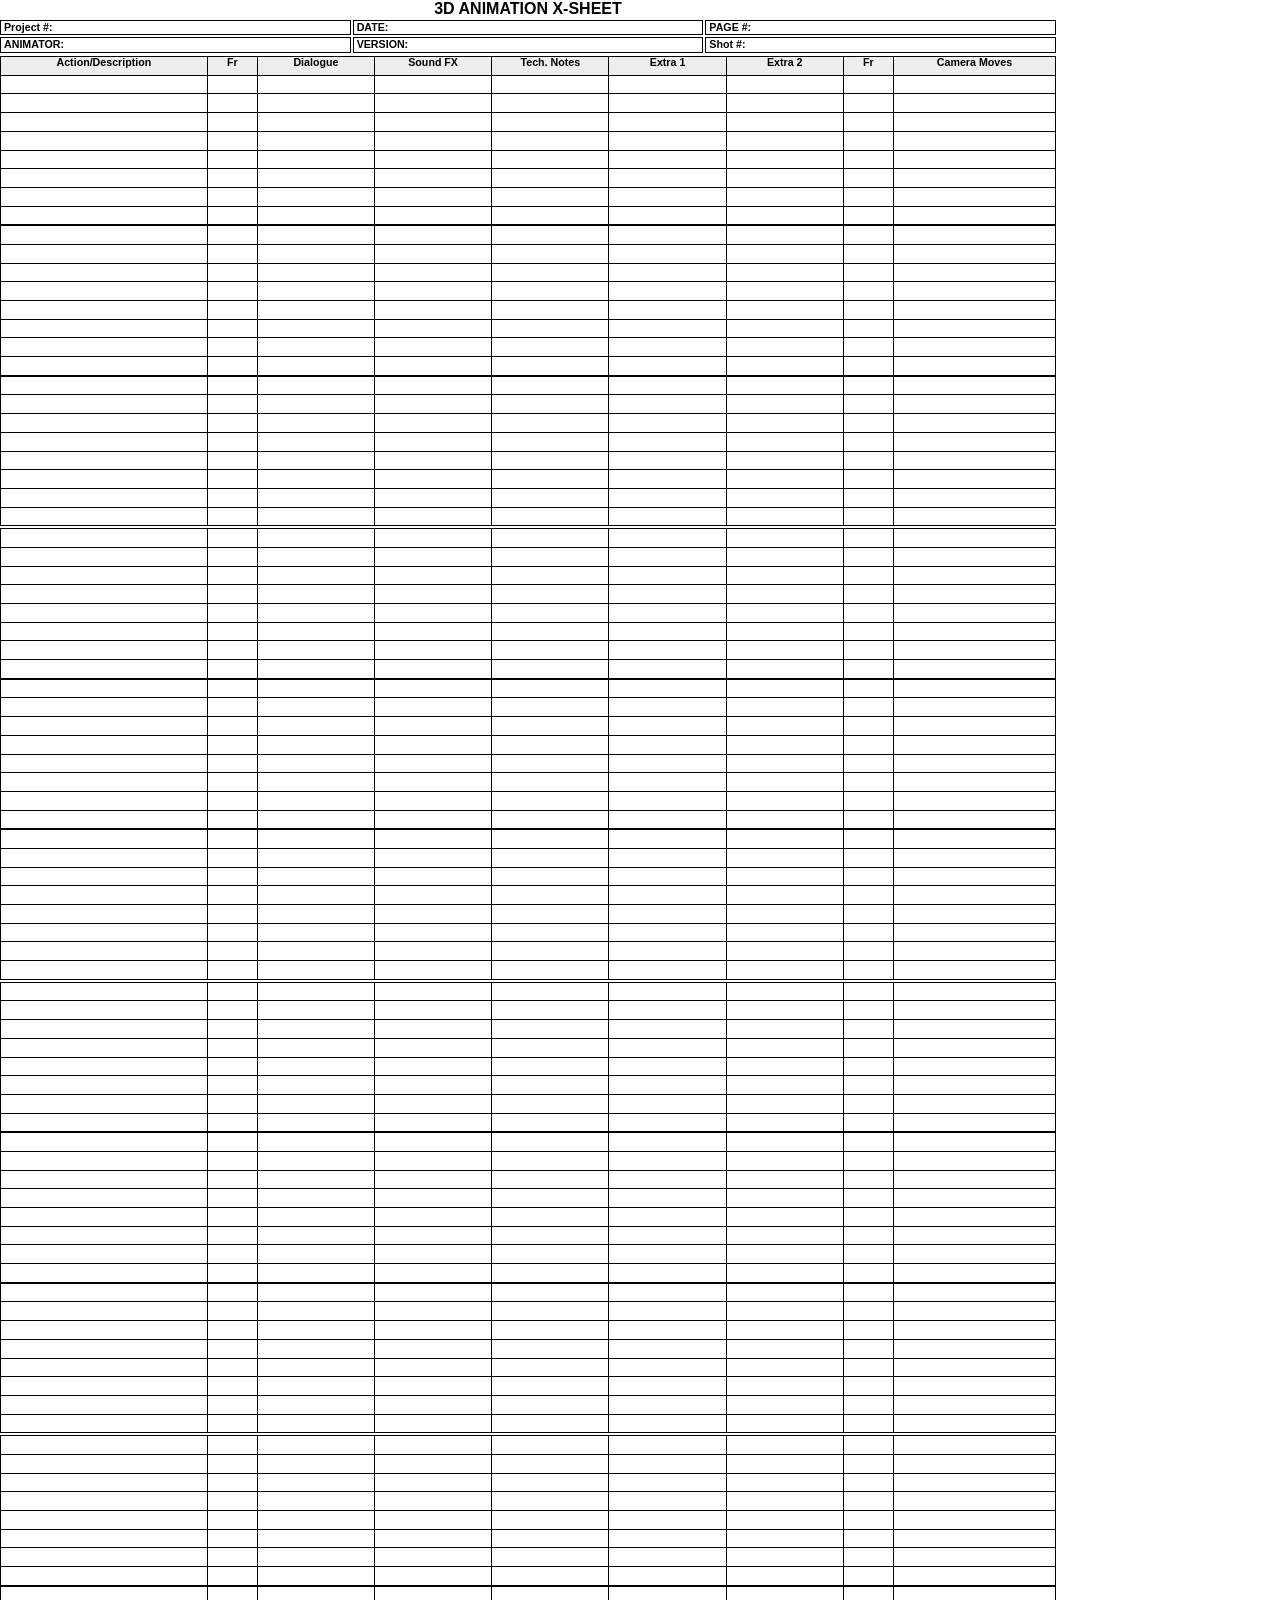
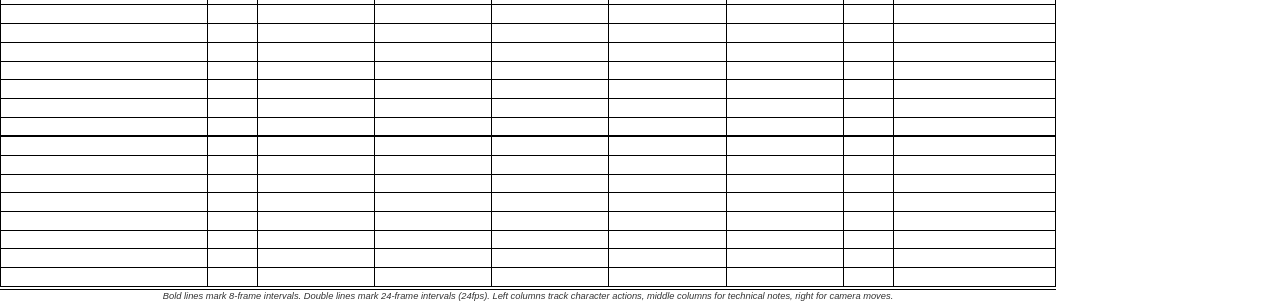
<file: website/docs/xsheet-11x17.html>
﻿<!DOCTYPE html>
<html>

<head>
    <meta charset="UTF-8">
    <title>3D Animation X-Sheet (11" x 17" - 96 Frames)</title>
    <style>
        @page {
            size: tabloid portrait;
            margin: 0.25in;
        }

        body {
            font-family: Arial, sans-serif;
            font-size: 9pt;
            line-height: 1.1;
            margin: 0;
            padding: 0;
            max-width: 11in;
            max-height: 17in;
        }

        .header {
            text-align: center;
            margin-bottom: 2px;
        }

        .title {
            font-size: 12pt;
            font-weight: bold;
            margin-bottom: 2px;
        }

        .metadata {
            display: grid;
            grid-template-columns: repeat(3, 1fr);
            gap: 2px;
            margin-bottom: 3px;
        }

        .metadata div {
            border: 1px solid #000;
            padding: 1px 3px;
            font-size: 8pt;
        }

        .metadata span {
            font-weight: bold;
        }

        table {
            width: 100%;
            border-collapse: collapse;
            table-layout: fixed;
        }

        th,
        td {
            border: 1px solid #000;
            padding: 0px 2px;
            vertical-align: top;
            height: 17.7px;
            overflow: hidden;
            white-space: nowrap;
            text-overflow: ellipsis;
        }

        th {
            background-color: #eee;
            font-weight: bold;
            text-align: center;
            font-size: 8pt;
        }

        .action-col {
            width: 18%;
        }

        .frame-col {
            width: 4%;
            text-align: center;
        }

        .dialogue-col {
            width: 10%;
        }

        .sound-col {
            width: 10%;
        }

        .technical-col {
            width: 10%;
        }

        .extra1-col {
            width: 10%;
            text-align: center;
        }

        .extra2-col {
            width: 10%;
        }

        .camera-col {
            width: 14%;
        }

        /* Bold border every 8 frames */
        tbody tr:nth-child(8n) td {
            border-bottom: 2px solid #000 !important;
            font-weight: bold;
        }

        /* Double border every 24 frames */
        tbody tr:nth-child(24n) td {
            border-bottom: 4px double #000 !important;
            font-weight: bold;
        }

        /* Repeat header when printing */
        thead {
            display: table-header-group;
        }

        .footer {
            font-size: 7pt;
            text-align: center;
            margin-top: 2px;
            line-height: 1;
            color: #333;
            font-style: italic;
        }

        @media print {

            html,
            body {
                margin: 0;
                padding: 0;
                height: 100%;
            }

            thead {
                display: table-header-group;
            }

            .footer {
                page-break-inside: avoid;
            }
        }
    </style>
</head>

<body>
    <div class="header">
        <div class="title">3D ANIMATION X-SHEET</div>
    </div>
    <div class="metadata">
        <div><span>Project #:</span></div>
        <div><span>DATE:</span></div>
        <div><span>PAGE #:</span></div>
        <div><span>ANIMATOR:</span></div>
        <div><span>VERSION:</span></div>
        <div><span>Shot #:</span></div>
    </div>
    <table>
        <thead>
            <tr>
                <th class="action-col">Action/Description</th>
                <th class="frame-col">Fr</th>
                <th class="dialogue-col">Dialogue</th>
                <th class="sound-col">Sound FX</th>
                <th class="technical-col">Tech. Notes</th>
                <th class="extra1-col">Extra 1</th>
                <th class="extra2-col">Extra 2</th>
                <th class="frame-col">Fr</th>
                <th class="camera-col">Camera Moves</th>
            </tr>
        </thead>
        <tbody>
            <!-- Rows will be populated by script -->
        </tbody>
    </table>
    <div class="footer">
        Bold lines mark 8-frame intervals. Double lines mark 24-frame intervals (24fps). Left columns track character
        actions, middle columns for technical notes, right for camera moves.
    </div>
    <script>
        (function () {
            const tbody = document.querySelector('tbody');
            const classes = ['action-col', 'frame-col', 'dialogue-col', 'sound-col', 'technical-col', 'extra1-col', 'extra2-col', 'frame-col', 'camera-col'];
            for (let i = 1; i <= 96; i++) {
                const tr = document.createElement('tr');
                classes.forEach(cls => {
                    const td = document.createElement('td');
                    td.className = cls;
                    tr.appendChild(td);
                });
                tbody.appendChild(tr);
            }
        })();
    </script>
</body>

</html>
</file>
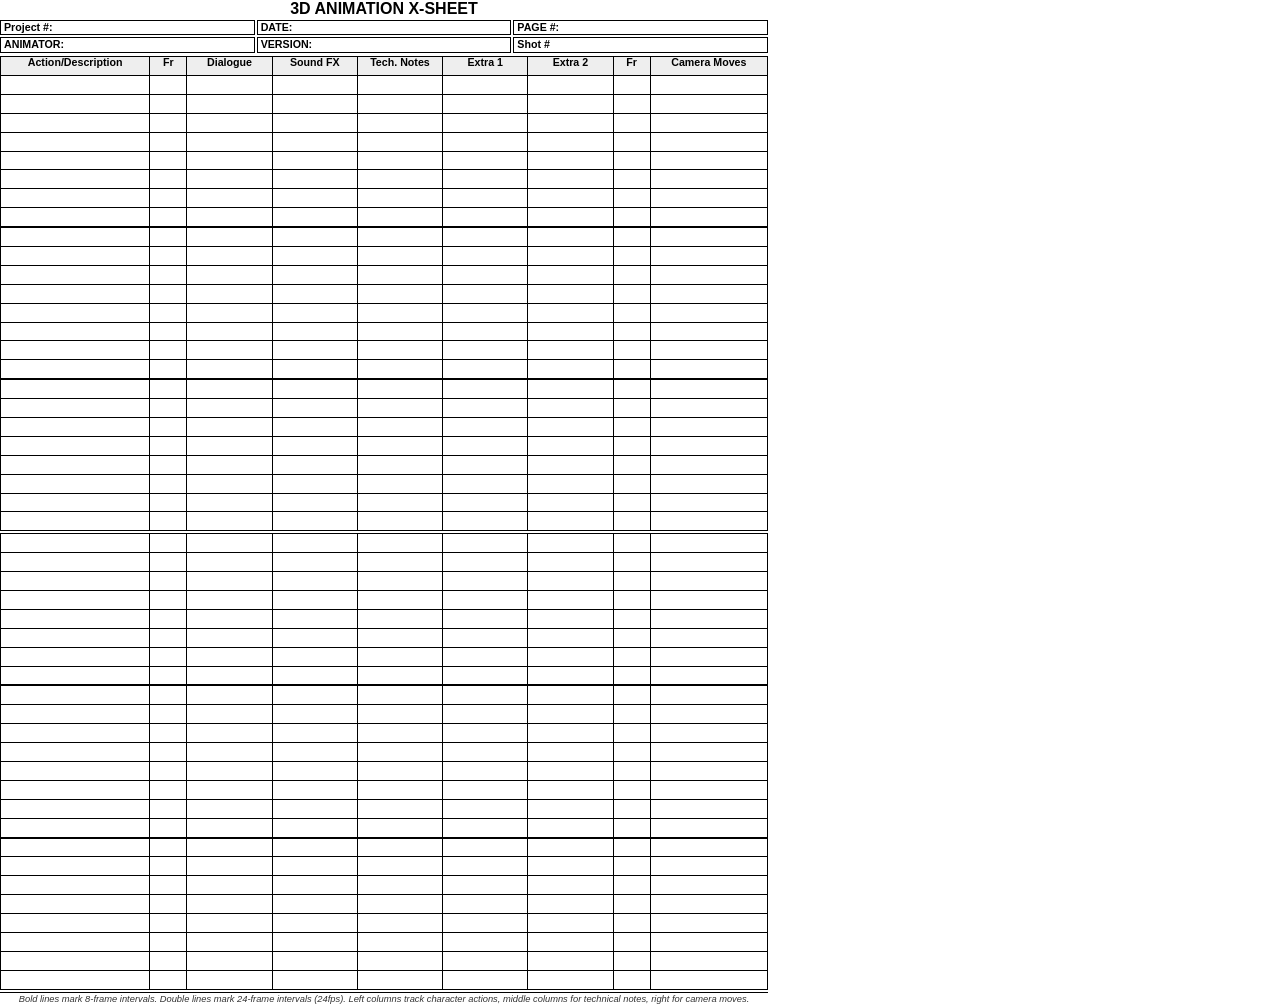
<file: website/docs/xsheet-8x11.html>
﻿<!DOCTYPE html>
<html>
<head>
    <meta charset="UTF-8">
    <title>3D Animation Production Sheet (8" x 10" - 48 Frames)</title>
    <style>
        @page {
            size: letter portrait;
            margin: 0.25in; /* Reduced margin to maximize printable area */
        }
        body {
            font-family: Arial, sans-serif;
            font-size: 9pt;
            line-height: 1.1; /* Reduced line height */
            margin: 0;
            padding: 0;
            max-width: 8in;
            max-height: 10in;
        }
        .header {
            text-align: center;
            margin-bottom: 2px; /* Reduced to save space */
        }
        .title {
            font-size: 12pt;
            font-weight: bold;
            margin-bottom: 2px; /* Reduced from 3px */
        }
        .metadata {
            display: grid;
            grid-template-columns: 1fr 1fr 1fr;
            gap: 2px; /* Reduced gap */
            margin-bottom: 3px; /* Reduced bottom margin */
        }
        .metadata div {
            border: 1px solid #000;
            padding: 1px 3px; /* Reduced padding */
            font-size: 8pt;
        }
        .metadata span {
            font-weight: bold;
        }
        table {
            width: 100%;
            border-collapse: collapse;
            table-layout: fixed;
        }
        th, td {
            border: 1px solid #000;
            padding: 0px 2px; /* Minimum vertical padding */
            vertical-align: top;
            height: 17.9px; /* Slightly adjusted to fit footer */
            overflow: hidden;
            white-space: nowrap;
            text-overflow: ellipsis;
        }
        th {
            background-color: #eee;
            font-weight: bold;
            text-align: center;
            font-size: 8pt;
        }
        .action-col {
            width: 18%; /* Slightly reduced */
        }
        .frame-col {
            width: 4%; /* Reduced width */
            text-align: center;
        }
        .dialogue-col {
            width: 10%; /* Adjusted width */
        }
        .sound-col {
            width: 10%; /* Adjusted width */
        }
        .technical-col {
            width: 10%; /* Adjusted width */
        }
        .extra1-col {
            width: 10%; /* Adjusted width */
            text-align: center;
        }
        .extra2-col {
            width: 10%; /* Adjusted width */
        }
        .camera-col {
            width: 14%; /* Reduced width */
        }
        
        /* Target every 8th frame consistently */
        tr:nth-child(8n) td {
            border-bottom: 2px solid #000 !important;
            font-weight: bold;
        }
        
        /* Special double borders for frames 24 and 48 */
        tr.frame-24 td, tr.frame-48 td, tr:nth-child(24) td, tr:nth-child(48) td {
            border-bottom: 4px double #000 !important;
            font-weight: bold;
        }
        
        /* Also use class-based selectors as a fallback */
        tr.frame-8 td, tr.frame-16 td, tr.frame-32 td, tr.frame-40 td {
            border-bottom: 2px solid #000 !important;
            font-weight: bold;
        }
        
        /* Keep rows with their frame groups together when possible */
        tr.frame-1, tr.frame-9, tr.frame-17, tr.frame-25, tr.frame-33, tr.frame-41 {
            page-break-before: auto;
        }
        
        /* Repeat header on each page */
        thead {
            display: table-header-group;
        }
        
        /* Footer styling */
        .footer {
            font-size: 7pt;
            text-align: center;
            margin-top: 2px;
            padding: 0;
            line-height: 1;
            color: #333;
            font-style: italic;
        }
        
        @media print {
            @page {
                size: letter portrait;
                margin: 0.25in;
            }
            
            html, body {
                margin: 0 !important;
                padding: 0 !important;
                height: 100%;
            }
            
            body::before, body::after {
                content: none !important;
                display: none !important;
            }
            
            /* Critical - ensure all borders print correctly */
            tr[class^="frame-"] td {
                border: 1px solid #000;
            }
            
            /* Force page breaks to appear after frames divisible by 24 if needed */
            tr.frame-24, tr.frame-48, tr:nth-child(24), tr:nth-child(48) {
                page-break-after: auto;
            }
            
            /* Prevent page breaks in the middle of 8-frame blocks */
            tr:nth-child(8n+1) {
                page-break-before: auto;
                page-break-after: avoid;
            }
            
            /* Re-apply the 8-frame pattern consistently */
            tr:nth-child(8n) td {
                border-bottom: 2px solid #000 !important;
                font-weight: bold;
            }
            
            /* Double line for frames 24 and 48 (which are also divisible by 8) */
            tr.frame-24 td, tr.frame-48 td, tr:nth-child(24) td, tr:nth-child(48) td {
                border-bottom: 4px double #000 !important;
                font-weight: bold;
            }
            
            /* Repeat table headers on each page */
            thead {
                display: table-header-group;
            }
            
            /* Make sure footer prints properly and doesn't cause a page break */
            .footer {
                position: relative;
                page-break-before: avoid;
                page-break-inside: avoid;
            }
        }
    </style>
</head>
<body>
    <div class="header">
        <div class="title">3D ANIMATION X-SHEET</div>
    </div>

    <div class="metadata">
        <div><span>Project #:</span></div>
        <div><span>DATE:</span></div>
        <div><span>PAGE #:</span></div>
        <div><span>ANIMATOR:</span></div>
        <div><span>VERSION:</span></div>
        <div><span>Shot #</span></div>
    </div>
    
    <table>
        <thead>
            <tr>
                <th class="action-col">Action/Description</th>
                <th class="frame-col">Fr</th>
                <th class="dialogue-col">Dialogue</th>
                <th class="sound-col">Sound FX</th>
                <th class="technical-col">Tech. Notes</th>
                <th class="extra1-col">Extra 1</th>
                <th class="extra2-col">Extra 2</th>
                <th class="frame-col">Fr</th>
                <th class="camera-col">Camera Moves</th>
            </tr>
        </thead>
        <tbody>
            <!-- Row 1 -->
            <tr class="frame-1">
                <td class="action-col"></td>
                <td class="frame-col"></td>
                <td class="dialogue-col"></td>
                <td class="sound-col"></td>
                <td class="technical-col"></td>
                <td class="extra1-col"></td>
                <td class="extra2-col"></td>
                <td class="frame-col"></td>
                <td class="camera-col"></td>
            </tr>
            <!-- Row 2 -->
            <tr class="frame-2">
                <td class="action-col"></td>
                <td class="frame-col"></td>
                <td class="dialogue-col"></td>
                <td class="sound-col"></td>
                <td class="technical-col"></td>
                <td class="extra1-col"></td>
                <td class="extra2-col"></td>
                <td class="frame-col"></td>
                <td class="camera-col"></td>
            </tr>
            <!-- Row 3 -->
            <tr class="frame-3">
                <td class="action-col"></td>
                <td class="frame-col"></td>
                <td class="dialogue-col"></td>
                <td class="sound-col"></td>
                <td class="technical-col"></td>
                <td class="extra1-col"></td>
                <td class="extra2-col"></td>
                <td class="frame-col"></td>
                <td class="camera-col"></td>
            </tr>
            <!-- Row 4 -->
            <tr class="frame-4">
                <td class="action-col"></td>
                <td class="frame-col"></td>
                <td class="dialogue-col"></td>
                <td class="sound-col"></td>
                <td class="technical-col"></td>
                <td class="extra1-col"></td>
                <td class="extra2-col"></td>
                <td class="frame-col"></td>
                <td class="camera-col"></td>
            </tr>
            <!-- Row 5 -->
            <tr class="frame-5">
                <td class="action-col"></td>
                <td class="frame-col"></td>
                <td class="dialogue-col"></td>
                <td class="sound-col"></td>
                <td class="technical-col"></td>
                <td class="extra1-col"></td>
                <td class="extra2-col"></td>
                <td class="frame-col"></td>
                <td class="camera-col"></td>
            </tr>
            <!-- Row 6 -->
            <tr class="frame-6">
                <td class="action-col"></td>
                <td class="frame-col"></td>
                <td class="dialogue-col"></td>
                <td class="sound-col"></td>
                <td class="technical-col"></td>
                <td class="extra1-col"></td>
                <td class="extra2-col"></td>
                <td class="frame-col"></td>
                <td class="camera-col"></td>
            </tr>
            <!-- Row 7 -->
            <tr class="frame-7">
                <td class="action-col"></td>
                <td class="frame-col"></td>
                <td class="dialogue-col"></td>
                <td class="sound-col"></td>
                <td class="technical-col"></td>
                <td class="extra1-col"></td>
                <td class="extra2-col"></td>
                <td class="frame-col"></td>
                <td class="camera-col"></td>
            </tr>
            <!-- Row 8 - Bold border -->
            <tr class="frame-8">
                <td class="action-col"></td>
                <td class="frame-col"></td>
                <td class="dialogue-col"></td>
                <td class="sound-col"></td>
                <td class="technical-col"></td>
                <td class="extra1-col"></td>
                <td class="extra2-col"></td>
                <td class="frame-col"></td>
                <td class="camera-col"></td>
            </tr>
            <!-- Row 9 -->
            <tr class="frame-9">
                <td class="action-col"></td>
                <td class="frame-col"></td>
                <td class="dialogue-col"></td>
                <td class="sound-col"></td>
                <td class="technical-col"></td>
                <td class="extra1-col"></td>
                <td class="extra2-col"></td>
                <td class="frame-col"></td>
                <td class="camera-col"></td>
            </tr>
            <!-- Row 10 -->
            <tr class="frame-10">
                <td class="action-col"></td>
                <td class="frame-col"></td>
                <td class="dialogue-col"></td>
                <td class="sound-col"></td>
                <td class="technical-col"></td>
                <td class="extra1-col"></td>
                <td class="extra2-col"></td>
                <td class="frame-col"></td>
                <td class="camera-col"></td>
            </tr>
            <!-- Row 11 -->
            <tr class="frame-11">
                <td class="action-col"></td>
                <td class="frame-col"></td>
                <td class="dialogue-col"></td>
                <td class="sound-col"></td>
                <td class="technical-col"></td>
                <td class="extra1-col"></td>
                <td class="extra2-col"></td>
                <td class="frame-col"></td>
                <td class="camera-col"></td>
            </tr>
            <!-- Row 12 -->
            <tr class="frame-12">
                <td class="action-col"></td>
                <td class="frame-col"></td>
                <td class="dialogue-col"></td>
                <td class="sound-col"></td>
                <td class="technical-col"></td>
                <td class="extra1-col"></td>
                <td class="extra2-col"></td>
                <td class="frame-col"></td>
                <td class="camera-col"></td>
            </tr>
            <!-- Row 13 -->
            <tr class="frame-13">
                <td class="action-col"></td>
                <td class="frame-col"></td>
                <td class="dialogue-col"></td>
                <td class="sound-col"></td>
                <td class="technical-col"></td>
                <td class="extra1-col"></td>
                <td class="extra2-col"></td>
                <td class="frame-col"></td>
                <td class="camera-col"></td>
            </tr>
            <!-- Row 14 -->
            <tr class="frame-14">
                <td class="action-col"></td>
                <td class="frame-col"></td>
                <td class="dialogue-col"></td>
                <td class="sound-col"></td>
                <td class="technical-col"></td>
                <td class="extra1-col"></td>
                <td class="extra2-col"></td>
                <td class="frame-col"></td>
                <td class="camera-col"></td>
            </tr>
            <!-- Row 15 -->
            <tr class="frame-15">
                <td class="action-col"></td>
                <td class="frame-col"></td>
                <td class="dialogue-col"></td>
                <td class="sound-col"></td>
                <td class="technical-col"></td>
                <td class="extra1-col"></td>
                <td class="extra2-col"></td>
                <td class="frame-col"></td>
                <td class="camera-col"></td>
            </tr>
            <!-- Row 16 - Bold border -->
            <tr class="frame-16">
                <td class="action-col"></td>
                <td class="frame-col"></td>
                <td class="dialogue-col"></td>
                <td class="sound-col"></td>
                <td class="technical-col"></td>
                <td class="extra1-col"></td>
                <td class="extra2-col"></td>
                <td class="frame-col"></td>
                <td class="camera-col"></td>
            </tr>
            <!-- Row 17 -->
            <tr class="frame-17">
                <td class="action-col"></td>
                <td class="frame-col"></td>
                <td class="dialogue-col"></td>
                <td class="sound-col"></td>
                <td class="technical-col"></td>
                <td class="extra1-col"></td>
                <td class="extra2-col"></td>
                <td class="frame-col"></td>
                <td class="camera-col"></td>
            </tr>
            <!-- Row 18 -->
            <tr class="frame-18">
                <td class="action-col"></td>
                <td class="frame-col"></td>
                <td class="dialogue-col"></td>
                <td class="sound-col"></td>
                <td class="technical-col"></td>
                <td class="extra1-col"></td>
                <td class="extra2-col"></td>
                <td class="frame-col"></td>
                <td class="camera-col"></td>
            </tr>
            <!-- Row 19 -->
            <tr class="frame-19">
                <td class="action-col"></td>
                <td class="frame-col"></td>
                <td class="dialogue-col"></td>
                <td class="sound-col"></td>
                <td class="technical-col"></td>
                <td class="extra1-col"></td>
                <td class="extra2-col"></td>
                <td class="frame-col"></td>
                <td class="camera-col"></td>
            </tr>
            <!-- Row 20 -->
            <tr class="frame-20">
                <td class="action-col"></td>
                <td class="frame-col"></td>
                <td class="dialogue-col"></td>
                <td class="sound-col"></td>
                <td class="technical-col"></td>
                <td class="extra1-col"></td>
                <td class="extra2-col"></td>
                <td class="frame-col"></td>
                <td class="camera-col"></td>
            </tr>
            <!-- Row 21 -->
            <tr class="frame-21">
                <td class="action-col"></td>
                <td class="frame-col"></td>
                <td class="dialogue-col"></td>
                <td class="sound-col"></td>
                <td class="technical-col"></td>
                <td class="extra1-col"></td>
                <td class="extra2-col"></td>
                <td class="frame-col"></td>
                <td class="camera-col"></td>
            </tr>
            <!-- Row 22 -->
            <tr class="frame-22">
                <td class="action-col"></td>
                <td class="frame-col"></td>
                <td class="dialogue-col"></td>
                <td class="sound-col"></td>
                <td class="technical-col"></td>
                <td class="extra1-col"></td>
                <td class="extra2-col"></td>
                <td class="frame-col"></td>
                <td class="camera-col"></td>
            </tr>
            <!-- Row 23 -->
            <tr class="frame-23">
                <td class="action-col"></td>
                <td class="frame-col"></td>
                <td class="dialogue-col"></td>
                <td class="sound-col"></td>
                <td class="technical-col"></td>
                <td class="extra1-col"></td>
                <td class="extra2-col"></td>
                <td class="frame-col"></td>
                <td class="camera-col"></td>
            </tr>
            <!-- Row 24 - Double line with enhanced styling -->
            <tr class="frame-24">
                <td class="action-col"></td>
                <td class="frame-col"></td>
                <td class="dialogue-col"></td>
                <td class="sound-col"></td>
                <td class="technical-col"></td>
                <td class="extra1-col"></td>
                <td class="extra2-col"></td>
                <td class="frame-col"></td>
                <td class="camera-col"></td>
            </tr>
            <!-- Row 25 -->
            <tr class="frame-25">
                <td class="action-col"></td>
                <td class="frame-col"></td>
                <td class="dialogue-col"></td>
                <td class="sound-col"></td>
                <td class="technical-col"></td>
                <td class="extra1-col"></td>
                <td class="extra2-col"></td>
                <td class="frame-col"></td>
                <td class="camera-col"></td>
            </tr>
            <!-- Row 26 -->
            <tr class="frame-26">
                <td class="action-col"></td>
                <td class="frame-col"></td>
                <td class="dialogue-col"></td>
                <td class="sound-col"></td>
                <td class="technical-col"></td>
                <td class="extra1-col"></td>
                <td class="extra2-col"></td>
                <td class="frame-col"></td>
                <td class="camera-col"></td>
            </tr>
            <!-- Row 27 -->
            <tr class="frame-27">
                <td class="action-col"></td>
                <td class="frame-col"></td>
                <td class="dialogue-col"></td>
                <td class="sound-col"></td>
                <td class="technical-col"></td>
                <td class="extra1-col"></td>
                <td class="extra2-col"></td>
                <td class="frame-col"></td>
                <td class="camera-col"></td>
            </tr>
            <!-- Row 28 -->
            <tr class="frame-28">
                <td class="action-col"></td>
                <td class="frame-col"></td>
                <td class="dialogue-col"></td>
                <td class="sound-col"></td>
                <td class="technical-col"></td>
                <td class="extra1-col"></td>
                <td class="extra2-col"></td>
                <td class="frame-col"></td>
                <td class="camera-col"></td>
            </tr>
            <!-- Row 29 -->
            <tr class="frame-29">
                <td class="action-col"></td>
                <td class="frame-col"></td>
                <td class="dialogue-col"></td>
                <td class="sound-col"></td>
                <td class="technical-col"></td>
                <td class="extra1-col"></td>
                <td class="extra2-col"></td>
                <td class="frame-col"></td>
                <td class="camera-col"></td>
            </tr>
            <!-- Row 30 -->
            <tr class="frame-30">
                <td class="action-col"></td>
                <td class="frame-col"></td>
                <td class="dialogue-col"></td>
                <td class="sound-col"></td>
                <td class="technical-col"></td>
                <td class="extra1-col"></td>
                <td class="extra2-col"></td>
                <td class="frame-col"></td>
                <td class="camera-col"></td>
            </tr>
            <!-- Row 31 -->
            <tr class="frame-31">
                <td class="action-col"></td>
                <td class="frame-col"></td>
                <td class="dialogue-col"></td>
                <td class="sound-col"></td>
                <td class="technical-col"></td>
                <td class="extra1-col"></td>
                <td class="extra2-col"></td>
                <td class="frame-col"></td>
                <td class="camera-col"></td>
            </tr>
            <!-- Row 32 - Bold border -->
            <tr class="frame-32">
                <td class="action-col"></td>
                <td class="frame-col"></td>
                <td class="dialogue-col"></td>
                <td class="sound-col"></td>
                <td class="technical-col"></td>
                <td class="extra1-col"></td>
                <td class="extra2-col"></td>
                <td class="frame-col"></td>
                <td class="camera-col"></td>
            </tr>
            <!-- Row 33 -->
            <tr class="frame-33">
                <td class="action-col"></td>
                <td class="frame-col"></td>
                <td class="dialogue-col"></td>
                <td class="sound-col"></td>
                <td class="technical-col"></td>
                <td class="extra1-col"></td>
                <td class="extra2-col"></td>
                <td class="frame-col"></td>
                <td class="camera-col"></td>
            </tr>
            <!-- Row 34 -->
            <tr class="frame-34">
                <td class="action-col"></td>
                <td class="frame-col"></td>
                <td class="dialogue-col"></td>
                <td class="sound-col"></td>
                <td class="technical-col"></td>
                <td class="extra1-col"></td>
                <td class="extra2-col"></td>
                <td class="frame-col"></td>
                <td class="camera-col"></td>
            </tr>
            <!-- Row 35 -->
            <tr class="frame-35">
                <td class="action-col"></td>
                <td class="frame-col"></td>
                <td class="dialogue-col"></td>
                <td class="sound-col"></td>
                <td class="technical-col"></td>
                <td class="extra1-col"></td>
                <td class="extra2-col"></td>
                <td class="frame-col"></td>
                <td class="camera-col"></td>
            </tr>
            <!-- Row 36 -->
            <tr class="frame-36">
                <td class="action-col"></td>
                <td class="frame-col"></td>
                <td class="dialogue-col"></td>
                <td class="sound-col"></td>
                <td class="technical-col"></td>
                <td class="extra1-col"></td>
                <td class="extra2-col"></td>
                <td class="frame-col"></td>
                <td class="camera-col"></td>
            </tr>
            <!-- Row 37 -->
            <tr class="frame-37">
                <td class="action-col"></td>
                <td class="frame-col"></td>
                <td class="dialogue-col"></td>
                <td class="sound-col"></td>
                <td class="technical-col"></td>
                <td class="extra1-col"></td>
                <td class="extra2-col"></td>
                <td class="frame-col"></td>
                <td class="camera-col"></td>
            </tr>
            <!-- Row 38 -->
            <tr class="frame-38">
                <td class="action-col"></td>
                <td class="frame-col"></td>
                <td class="dialogue-col"></td>
                <td class="sound-col"></td>
                <td class="technical-col"></td>
                <td class="extra1-col"></td>
                <td class="extra2-col"></td>
                <td class="frame-col"></td>
                <td class="camera-col"></td>
            </tr>
            <!-- Row 39 -->
            <tr class="frame-39">
                <td class="action-col"></td>
                <td class="frame-col"></td>
                <td class="dialogue-col"></td>
                <td class="sound-col"></td>
                <td class="technical-col"></td>
                <td class="extra1-col"></td>
                <td class="extra2-col"></td>
                <td class="frame-col"></td>
                <td class="camera-col"></td>
            </tr>
            <!-- Row 40 - Bold border -->
            <tr class="frame-40">
                <td class="action-col"></td>
                <td class="frame-col"></td>
                <td class="dialogue-col"></td>
                <td class="sound-col"></td>
                <td class="technical-col"></td>
                <td class="extra1-col"></td>
                <td class="extra2-col"></td>
                <td class="frame-col"></td>
                <td class="camera-col"></td>
            </tr>
            <!-- Row 41 -->
            <tr class="frame-41">
                <td class="action-col"></td>
                <td class="frame-col"></td>
                <td class="dialogue-col"></td>
                <td class="sound-col"></td>
                <td class="technical-col"></td>
                <td class="extra1-col"></td>
                <td class="extra2-col"></td>
                <td class="frame-col"></td>
                <td class="camera-col"></td>
            </tr>
            <!-- Row 42 -->
            <tr class="frame-42">
                <td class="action-col"></td>
                <td class="frame-col"></td>
                <td class="dialogue-col"></td>
                <td class="sound-col"></td>
                <td class="technical-col"></td>
                <td class="extra1-col"></td>
                <td class="extra2-col"></td>
                <td class="frame-col"></td>
                <td class="camera-col"></td>
            </tr>
            <!-- Row 43 -->
            <tr class="frame-43">
                <td class="action-col"></td>
                <td class="frame-col"></td>
                <td class="dialogue-col"></td>
                <td class="sound-col"></td>
                <td class="technical-col"></td>
                <td class="extra1-col"></td>
                <td class="extra2-col"></td>
                <td class="frame-col"></td>
                <td class="camera-col"></td>
            </tr>
            <!-- Row 44 -->
            <tr class="frame-44">
                <td class="action-col"></td>
                <td class="frame-col"></td>
                <td class="dialogue-col"></td>
                <td class="sound-col"></td>
                <td class="technical-col"></td>
                <td class="extra1-col"></td>
                <td class="extra2-col"></td>
                <td class="frame-col"></td>
                <td class="camera-col"></td>
            </tr>
            <!-- Row 45 -->
            <tr class="frame-45">
                <td class="action-col"></td>
                <td class="frame-col"></td>
                <td class="dialogue-col"></td>
                <td class="sound-col"></td>
                <td class="technical-col"></td>
                <td class="extra1-col"></td>
                <td class="extra2-col"></td>
                <td class="frame-col"></td>
                <td class="camera-col"></td>
            </tr>
            <!-- Row 46 -->
            <tr class="frame-46">
                <td class="action-col"></td>
                <td class="frame-col"></td>
                <td class="dialogue-col"></td>
                <td class="sound-col"></td>
                <td class="technical-col"></td>
                <td class="extra1-col"></td>
                <td class="extra2-col"></td>
                <td class="frame-col"></td>
                <td class="camera-col"></td>
            </tr>
            <!-- Row 47 -->
            <tr class="frame-47">
                <td class="action-col"></td>
                <td class="frame-col"></td>
                <td class="dialogue-col"></td>
                <td class="sound-col"></td>
                <td class="technical-col"></td>
                <td class="extra1-col"></td>
                <td class="extra2-col"></td>
                <td class="frame-col"></td>
                <td class="camera-col"></td>
            </tr>
            <!-- Row 48 - Double line -->
            <tr class="frame-48">
                <td class="action-col"></td>
                <td class="frame-col"></td>
                <td class="dialogue-col"></td>
                <td class="sound-col"></td>
                <td class="technical-col"></td>
                <td class="extra1-col"></td>
                <td class="extra2-col"></td>
                <td class="frame-col"></td>
                <td class="camera-col"></td>
            </tr>
        </tbody>
    </table>
    
    <div class="footer">
        Bold lines mark 8-frame intervals. Double lines mark 24-frame intervals (24fps). Left columns track character actions, middle columns for technical notes, right for camera moves.
    </div>
</body>
</html>
</file>
